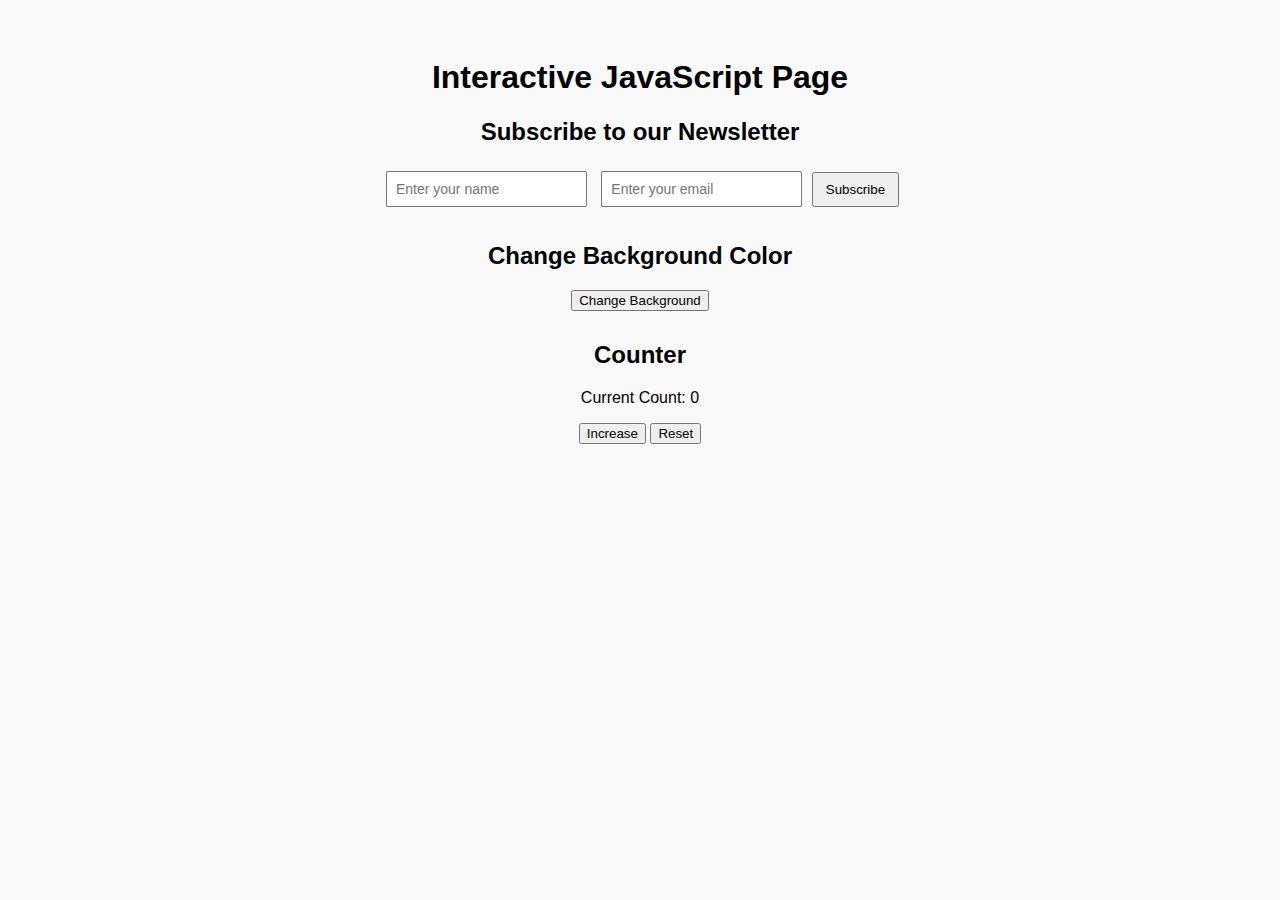
<file: index.html>
<!DOCTYPE html>
<html lang="en">
<head>
  <meta charset="UTF-8">
  <title>Interactive Web Page</title>
  <link rel="stylesheet" href="style.css">
</head>
<body>
  <h1>Interactive JavaScript Page</h1>

  <section>
    <h2>Subscribe to our Newsletter</h2>
    <form id="subscribeForm">
      <input type="text" id="name" placeholder="Enter your name">
      <input type="email" id="email" placeholder="Enter your email">
      <button type="submit">Subscribe</button>
      <p id="formMessage"></p>
    </form>
  </section>

  <section>
    <h2>Change Background Color</h2>
    <button onclick="changeBackground()">Change Background</button>
  </section>

  <section>
    <h2>Counter</h2>
    <p>Current Count: <span id="counterValue">0</span></p>
    <button onclick="increaseCounter()">Increase</button>
    <button onclick="resetCounter()">Reset</button>
  </section>

  <script src="script.js"></script>
</body>
</html>
</file>
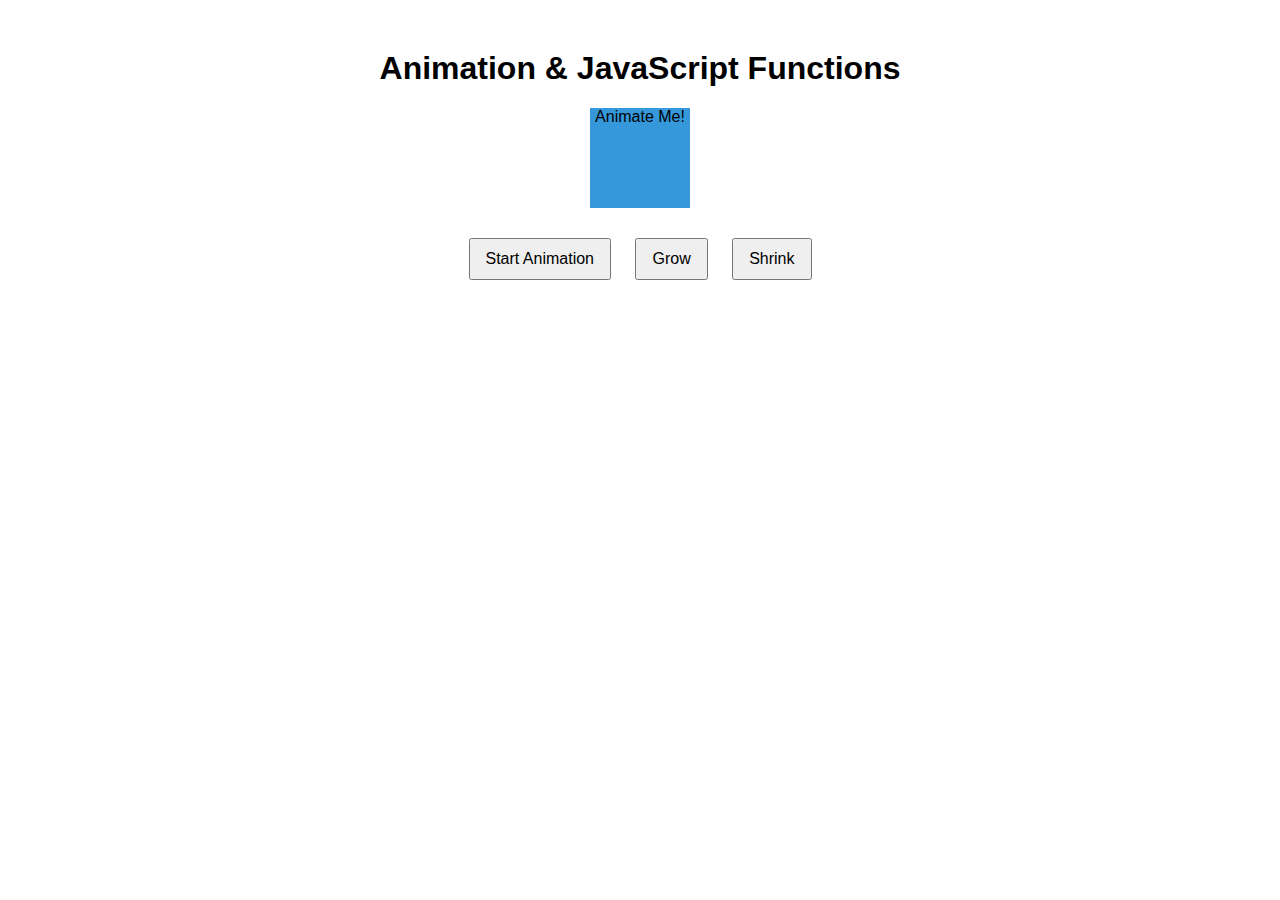
<file: animated.html>
<!DOCTYPE html>
<html lang="en">
<head>
  <meta charset="UTF-8">
  <title>Animation Project</title>
  <link rel="stylesheet" href="styles.css">
</head>
<body>
  <h1>Animation & JavaScript Functions</h1>

  <div id="box" class="box">Animate Me!</div>

  <button onclick="startAnimation()">Start Animation</button>
  <button onclick="changeSize(150)">Grow</button>
  <button onclick="changeSize(100)">Shrink</button>

  <p id="output"></p>

  <script src="script.js"></script>
</body>
</html>
</file>
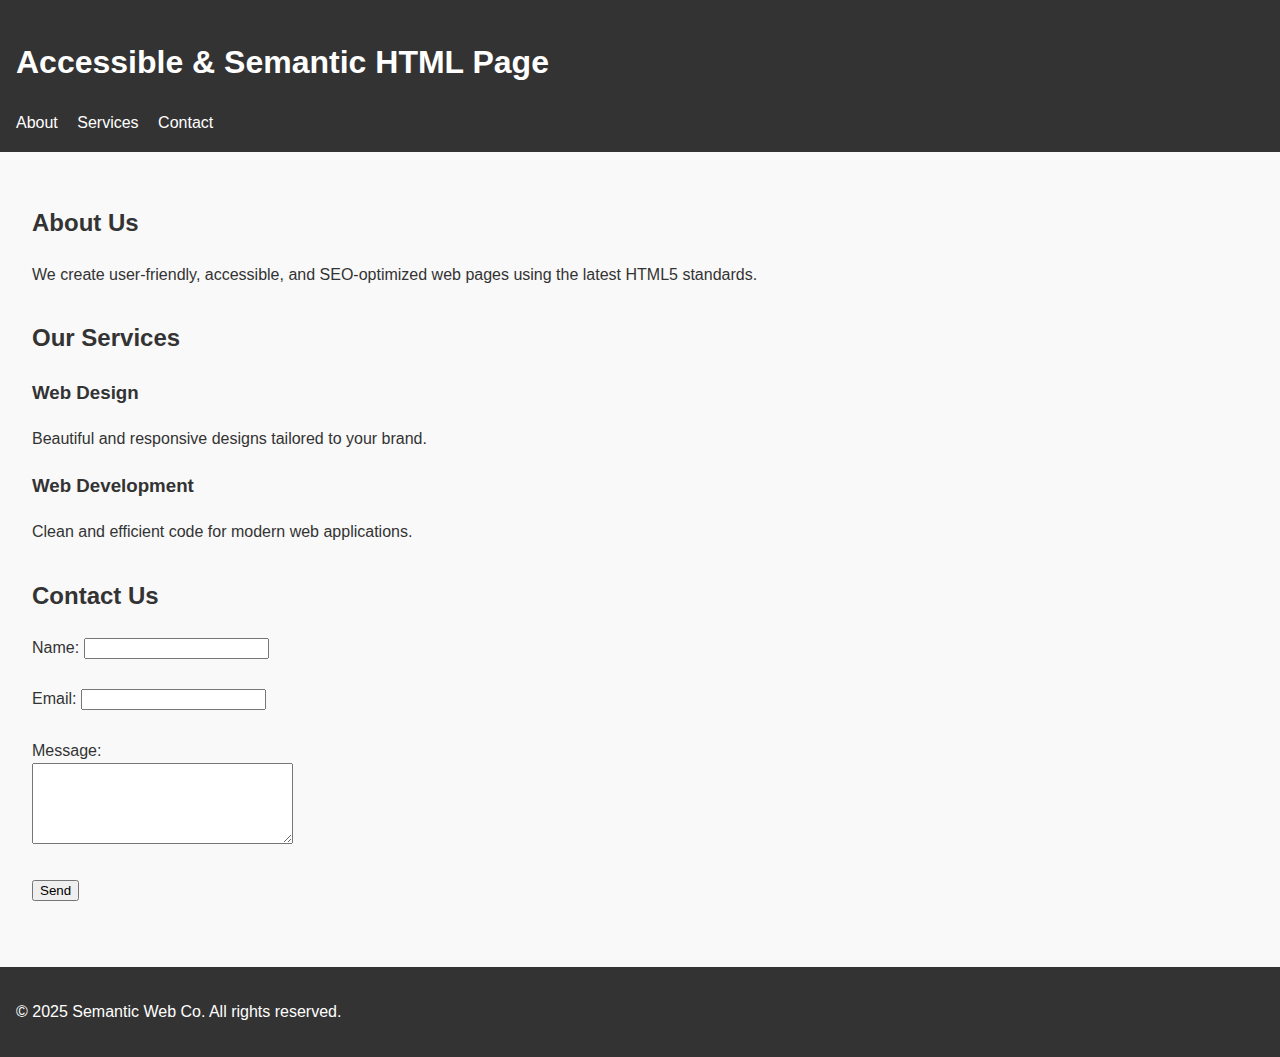
<file: index2.html>
<!DOCTYPE html>
<html lang="en">
<head>
  <meta charset="UTF-8">
  <meta name="viewport" content="width=device-width, initial-scale=1.0">
  <meta name="description" content="A well-structured, semantic, and accessible HTML5 webpage for demonstration.">
  <meta name="keywords" content="HTML5, semantic, accessibility, SEO, web development">
  <meta name="author" content="Your Name">
  <title>Semantic HTML5 Webpage</title>
  <style>
    body {
      font-family: Arial, sans-serif;
      line-height: 1.6;
      margin: 0;
      padding: 0;
      background-color: #f9f9f9;
      color: #333;
    }
    header, footer {
      background-color: #333;
      color: white;
      padding: 1rem;
    }
    nav a {
      color: white;
      margin-right: 15px;
      text-decoration: none;
    }
    main {
      padding: 2rem;
    }
    section {
      margin-bottom: 2rem;
    }
  </style>
</head>
<body>

  <header>
    <h1>Accessible & Semantic HTML Page</h1>
    <nav aria-label="Main navigation">
      <a href="#about">About</a>
      <a href="#services">Services</a>
      <a href="#contact">Contact</a>
    </nav>
  </header>

  <main>
    <section id="about" aria-labelledby="about-heading">
      <h2 id="about-heading">About Us</h2>
      <p>We create user-friendly, accessible, and SEO-optimized web pages using the latest HTML5 standards.</p>
    </section>

    <section id="services" aria-labelledby="services-heading">
      <h2 id="services-heading">Our Services</h2>
      <article>
        <h3>Web Design</h3>
        <p>Beautiful and responsive designs tailored to your brand.</p>
      </article>
      <article>
        <h3>Web Development</h3>
        <p>Clean and efficient code for modern web applications.</p>
      </article>
    </section>

    <section id="contact" aria-labelledby="contact-heading">
      <h2 id="contact-heading">Contact Us</h2>
      <form action="#" method="post" aria-label="Contact form">
        <label for="name">Name:</label>
        <input type="text" id="name" name="name" required aria-required="true"><br><br>

        <label for="email">Email:</label>
        <input type="email" id="email" name="email" required aria-required="true"><br><br>

        <label for="message">Message:</label><br>
        <textarea id="message" name="message" rows="5" cols="30" required aria-required="true"></textarea><br><br>

        <button type="submit">Send</button>
      </form>
    </section>
  </main>

  <footer>
    <p>&copy; 2025 Semantic Web Co. All rights reserved.</p>
  </footer>

</body>
</html>
</file>
<file: style.css>
body {
  font-family: Arial, sans-serif;
  padding: 30px;
  background-color: #f9f9f9;
  text-align: center;
}

form input {
  padding: 8px;
  margin: 5px;
  font-size: 14px;
}

form button {
  padding: 8px 12px;
}

section {
  margin-bottom: 30px;
}

#formMessage {
  margin-top: 10px;
  color: red;
}
</file>
<file: styles.css>
body {
  font-family: Arial, sans-serif;
  text-align: center;
  margin: 50px;
}

.box {
  width: 100px;
  height: 100px;
  background-color: #3498db;
  margin: 20px auto;
  transition: transform 0.5s ease-in-out;
  animation-fill-mode: forwards;
}

@keyframes bounce {
  0%   { transform: translateY(0); }
  50%  { transform: translateY(-100px); }
  100% { transform: translateY(0); }
}

button {
  margin: 10px;
  padding: 10px 15px;
  font-size: 16px;
}
</file>
